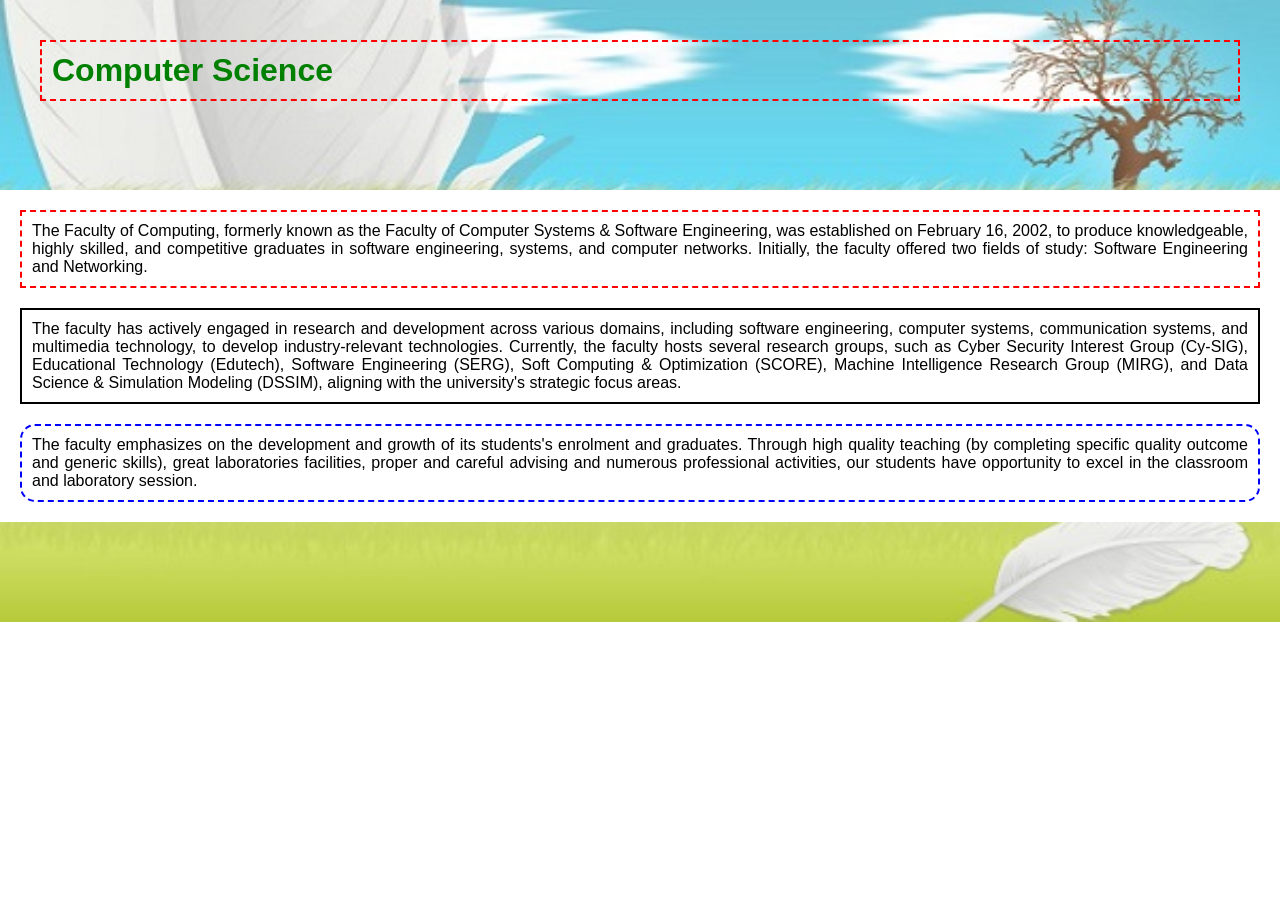
<file: index.html>
<!DOCTYPE html>
<html>

<head>
    <meta charset="UTF-8">
    <meta name="description" content="Lab 2b Question 1">
    <meta name="keywords" content="HTML FK">
    <meta name="author" content="Nafisah">
    <title>Lab 2b Question 1</title>
	
	<link rel="stylesheet" href="lab2bquest3.css">

</head>

<body>

    <header>
        <h1>Computer Science</h1>
    </header>

    

 
        <p class="box1">The Faculty of Computing, formerly known as the Faculty of Computer Systems & Software Engineering, was established on February 16, 2002, to produce knowledgeable, highly skilled, and competitive graduates in software engineering, systems, and computer networks. Initially, the faculty offered two fields of study: Software Engineering and Networking.</p>

<p class="box2">The faculty has actively engaged in research and development across various domains, including software engineering, computer systems, communication systems, and multimedia technology, to develop industry-relevant technologies. Currently, the faculty hosts several research groups, such as Cyber Security Interest Group (Cy-SIG), Educational Technology (Edutech), Software Engineering (SERG), Soft Computing & Optimization (SCORE), Machine Intelligence Research Group (MIRG), and Data Science & Simulation Modeling (DSSIM), aligning with the university's strategic focus areas.</p>
<p class="box3">The faculty emphasizes on the development and growth of its students's enrolment and graduates. Through high quality teaching (by completing specific quality outcome and generic skills), great laboratories facilities, proper and careful advising and numerous professional activities, our students have opportunity to excel in the classroom and laboratory session.</p>

 <footer></footer>
</body>
</html>
</file>
<file: lab2bquest3.css>
body {
        margin: 0;
        font-family: Arial, sans-serif;
    }

    header {
        background-image: url("bg-header.jpg");
        background-size: cover;
        background-position: center;
        height: 150px;
		padding: 20px;
    }

    h1 {
		text-align: left;
        color: green;
        font-family: Verdana, sans-serif;
		border: 2px dashed red;
		padding: 10px;
		margin: 20px;
		
		
    }

    p {
        padding: 20px;
        text-align: justify;
    }
	
	.box1 {
    border: 2px dashed red;
    padding: 10px;
    margin: 20px;
	}

	.box2 {
    border: 2px solid black;
    padding: 10px;
    margin: 20px;
	}

	.box3 {
    border: 2px dashed blue;
    padding: 10px;
    margin: 20px;
    border-radius: 15px;
	}

    footer {
        background-image: url("bg-footer.jpg");
        background-size: cover;
        background-position: center;
        height: 100px;
    }
</file>
